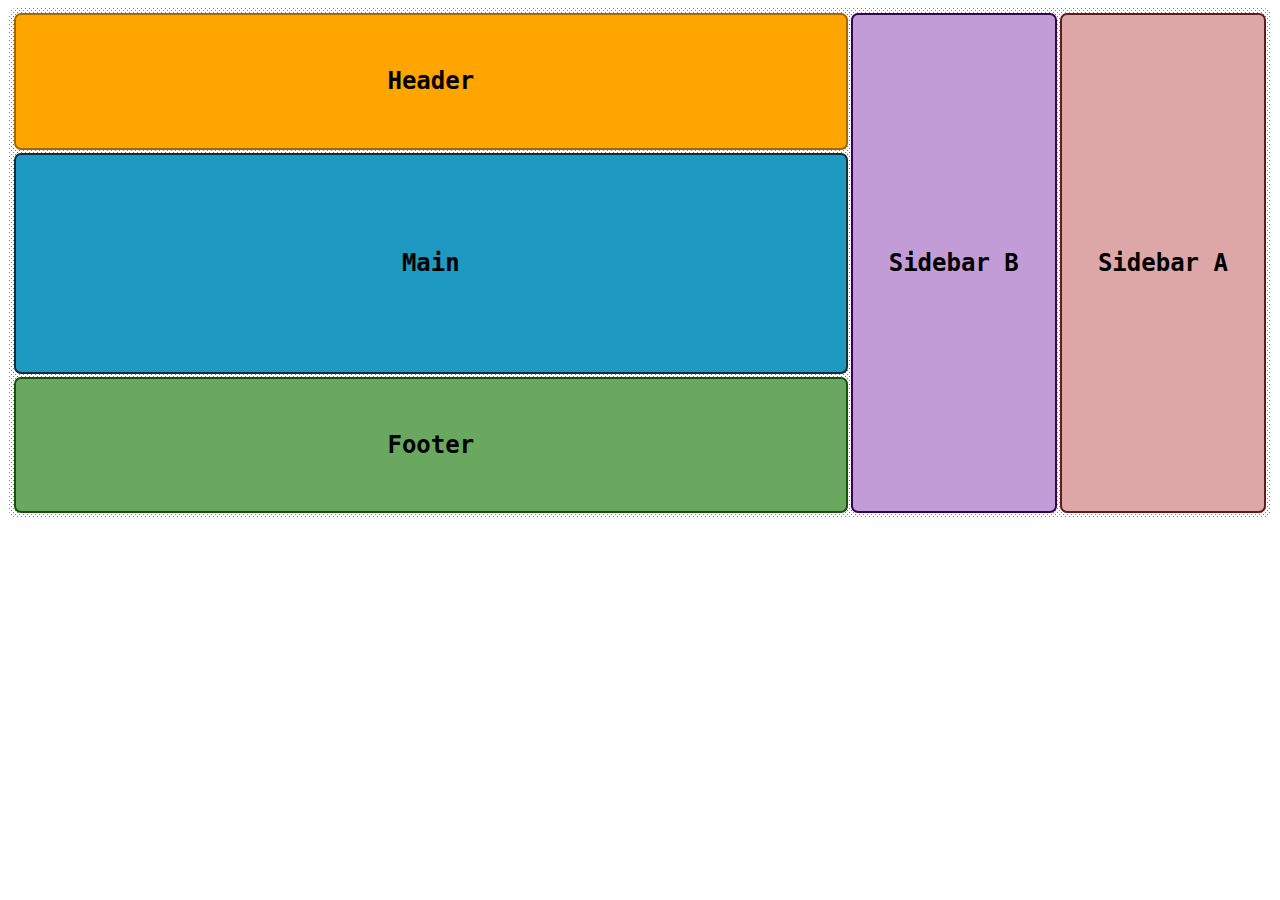
<file: index.html>
<!doctype html>
<html lang="en">

<head>
  <meta charset="UTF-8">
  <meta name="viewport" content="width=device-width, initial-scale=1">
  <title>Excel style framework demo</title>
  <link rel="stylesheet" href="css/excel-grid.css">
<!--  <link rel="stylesheet" href="css/styles.css">-->
  <style>
    .cell {
      font: bold 24px monospace;
      display: flex;
      align-items: center;
      justify-content: center;
      text-align: center;
      border-radius: 7px;
      padding: 10px;
    }

    .size-cell {
      font-size: 20px;
      font-weight: bold;
    }

    nav {
      border: 2px solid #a26900;
      background-color: orange !important;
    }

    main {
      border: 2px solid #112d36;
      background-color: #1e99c1 !important;
    }

    aside {
      border: 2px solid #651a1a;
      background-color: #dea7a7 !important;
    }

    aside.second {
      border: 2px solid #360053;
      background-color: #c29cd6 !important;
    }

    footer {
      border: 2px solid #18500e;
      background-color: #69a85e !important;
    }

  </style>
</head>

<body>
    <div class="excel-grid">
      <div class="grid" style="grid-gap: 3px; padding: 3px;">
        <nav class="cell range-xl-A1A4 range-lg-A2A5 range-md-A1A6 range-sm-A1A6">
          Header
        </nav>
        <aside class="cell range-xl-A6D6 range-lg-A1D1 range-md-B6D6 range-sm-B1C1">
          Sidebar A
        </aside>
        <main class="cell range-xl-B1C4 range-lg-B2C5 range-md-B1C4 range-sm-B2C6">
          Main
        </main>
        <aside class="cell range-xl-A5D5 range-lg-A6D6 range-md-B5C5 range-sm-D1D1 second">
          Sidebar B
        </aside>
        <footer class="cell range-xl-D1D4 range-lg-D2D5 range-md-D1D5 range-sm-D2D6">
          Footer
        </footer>
      </div>
    </div>
</body>

</html>
</file>
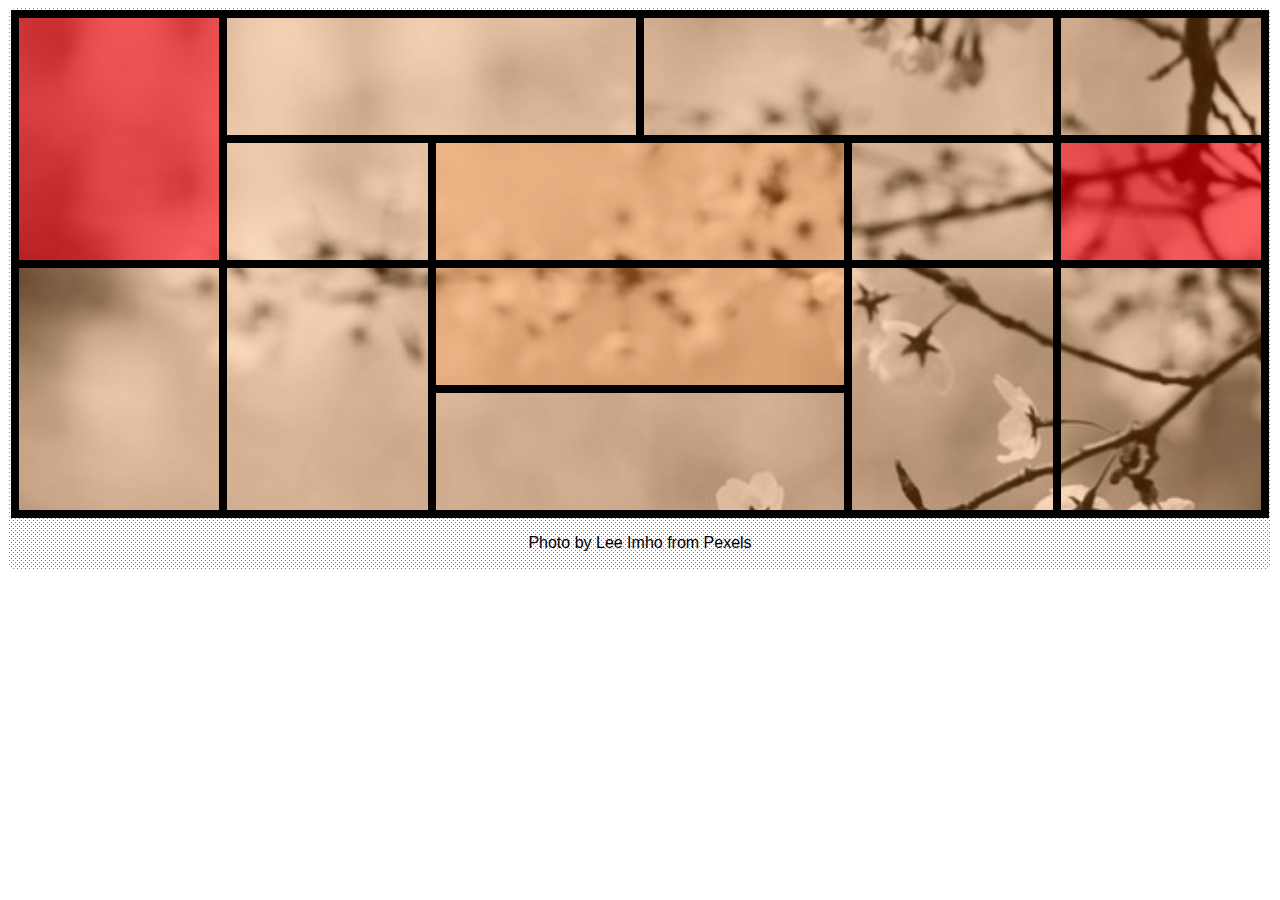
<file: vitral.html>
<!doctype html>
<html lang="en">

<head>
  <meta charset="UTF-8">
  <meta name="viewport" content="width=device-width, initial-scale=1">
  <title>Excel style framework demo</title>
  <link rel="stylesheet" href="css/excel-grid.css">
<!--  <link rel="stylesheet" href="css/styles.css">-->
  <style>
    .window {
      background-image: url(img/black-and-white-branch-cherry-blossom-34435.jpg) !important;
      background-size: cover;
      border: 4px solid black;
    }

    .cell {
      border: 4px solid black;
      min-height: 100px;
    }

    .cell:hover {
      background-color: rgba(63, 63, 186, 0.15);
    }

    .red1 {
      background-color: rgba(255, 0, 0, 0.60);
    }

    .red2 {
      background-color: rgba(255, 118, 0, 0.40);
    }

    .red3 {
      background-color: rgba(255, 118, 0, 0.25);
    }

    p {
      font-family: sans-serif;
      text-align: center;
      font-size: 16px;
    }

  </style>
</head>

<body>
    <div class="excel-grid">
      <div class="window grid">
        <div class="cell red1 range-md-A1B1"></div>
        <div class="cell red3 range-md-A2A3"></div>
        <div class="cell red3 range-md-A4A5"></div>
        <div class="cell red3 range-md-A6A6"></div>
        <div class="cell red3 range-md-B2B2"></div>
        <div class="cell red2 range-md-B3B4"></div>
        <div class="cell red3 range-md-B5B5"></div>
        <div class="cell red1 range-md-B6B6"></div>
        <div class="cell red3 range-md-C1D1"></div>
        <div class="cell red3 range-md-C2D2"></div>
        <div class="cell red2 range-md-C3C4"></div>
        <div class="cell red3 range-md-D3D4"></div>
        <div class="cell red3 range-md-C5D5"></div>
        <div class="cell red3 range-md-C6D6"></div>
      </div>
      <p>Photo by Lee Imho from Pexels</p>
    </div>
</body>

</html>
</file>
<file: css/excel-grid.css>
.excel-grid{min-height:200px;margin:2px;border:2px inset rgba(129,129,129,0) !important;background-color:rgba(129,129,129,0) !important;background-image:url("[data-uri]") !important;background-repeat:repeat !important;border-radius:7px !important;margin:1px !important}.excel-grid>div{min-height:500px}.excel-grid .grid{display:grid;grid-template-columns:repeat(6, 1fr);grid-template-rows:repeat(4, auto);grid-gap:0}.excel-grid [class*="range-"]{grid-column:1/span 6}@media only screen and (min-width: 576px){.excel-grid .range-sm-A1A1{grid-column:1/2;grid-row:1/2}.excel-grid .range-sm-A1A2{grid-column:1/3;grid-row:1/2}.excel-grid .range-sm-A1A3{grid-column:1/4;grid-row:1/2}.excel-grid .range-sm-A1A4{grid-column:1/5;grid-row:1/2}.excel-grid .range-sm-A1A5{grid-column:1/6;grid-row:1/2}.excel-grid .range-sm-A1A6{grid-column:1/7;grid-row:1/2}.excel-grid .range-sm-A1B1{grid-column:1/2;grid-row:1/3}.excel-grid .range-sm-A1B2{grid-column:1/3;grid-row:1/3}.excel-grid .range-sm-A1B3{grid-column:1/4;grid-row:1/3}.excel-grid .range-sm-A1B4{grid-column:1/5;grid-row:1/3}.excel-grid .range-sm-A1B5{grid-column:1/6;grid-row:1/3}.excel-grid .range-sm-A1B6{grid-column:1/7;grid-row:1/3}.excel-grid .range-sm-A1C1{grid-column:1/2;grid-row:1/4}.excel-grid .range-sm-A1C2{grid-column:1/3;grid-row:1/4}.excel-grid .range-sm-A1C3{grid-column:1/4;grid-row:1/4}.excel-grid .range-sm-A1C4{grid-column:1/5;grid-row:1/4}.excel-grid .range-sm-A1C5{grid-column:1/6;grid-row:1/4}.excel-grid .range-sm-A1C6{grid-column:1/7;grid-row:1/4}.excel-grid .range-sm-A1D1{grid-column:1/2;grid-row:1/5}.excel-grid .range-sm-A1D2{grid-column:1/3;grid-row:1/5}.excel-grid .range-sm-A1D3{grid-column:1/4;grid-row:1/5}.excel-grid .range-sm-A1D4{grid-column:1/5;grid-row:1/5}.excel-grid .range-sm-A1D5{grid-column:1/6;grid-row:1/5}.excel-grid .range-sm-A1D6{grid-column:1/7;grid-row:1/5}.excel-grid .range-sm-A2A2{grid-column:2/3;grid-row:1/2}.excel-grid .range-sm-A2A3{grid-column:2/4;grid-row:1/2}.excel-grid .range-sm-A2A4{grid-column:2/5;grid-row:1/2}.excel-grid .range-sm-A2A5{grid-column:2/6;grid-row:1/2}.excel-grid .range-sm-A2A6{grid-column:2/7;grid-row:1/2}.excel-grid .range-sm-A2B2{grid-column:2/3;grid-row:1/3}.excel-grid .range-sm-A2B3{grid-column:2/4;grid-row:1/3}.excel-grid .range-sm-A2B4{grid-column:2/5;grid-row:1/3}.excel-grid .range-sm-A2B5{grid-column:2/6;grid-row:1/3}.excel-grid .range-sm-A2B6{grid-column:2/7;grid-row:1/3}.excel-grid .range-sm-A2C2{grid-column:2/3;grid-row:1/4}.excel-grid .range-sm-A2C3{grid-column:2/4;grid-row:1/4}.excel-grid .range-sm-A2C4{grid-column:2/5;grid-row:1/4}.excel-grid .range-sm-A2C5{grid-column:2/6;grid-row:1/4}.excel-grid .range-sm-A2C6{grid-column:2/7;grid-row:1/4}.excel-grid .range-sm-A2D2{grid-column:2/3;grid-row:1/5}.excel-grid .range-sm-A2D3{grid-column:2/4;grid-row:1/5}.excel-grid .range-sm-A2D4{grid-column:2/5;grid-row:1/5}.excel-grid .range-sm-A2D5{grid-column:2/6;grid-row:1/5}.excel-grid .range-sm-A2D6{grid-column:2/7;grid-row:1/5}.excel-grid .range-sm-A3A3{grid-column:3/4;grid-row:1/2}.excel-grid .range-sm-A3A4{grid-column:3/5;grid-row:1/2}.excel-grid .range-sm-A3A5{grid-column:3/6;grid-row:1/2}.excel-grid .range-sm-A3A6{grid-column:3/7;grid-row:1/2}.excel-grid .range-sm-A3B3{grid-column:3/4;grid-row:1/3}.excel-grid .range-sm-A3B4{grid-column:3/5;grid-row:1/3}.excel-grid .range-sm-A3B5{grid-column:3/6;grid-row:1/3}.excel-grid .range-sm-A3B6{grid-column:3/7;grid-row:1/3}.excel-grid .range-sm-A3C3{grid-column:3/4;grid-row:1/4}.excel-grid .range-sm-A3C4{grid-column:3/5;grid-row:1/4}.excel-grid .range-sm-A3C5{grid-column:3/6;grid-row:1/4}.excel-grid .range-sm-A3C6{grid-column:3/7;grid-row:1/4}.excel-grid .range-sm-A3D3{grid-column:3/4;grid-row:1/5}.excel-grid .range-sm-A3D4{grid-column:3/5;grid-row:1/5}.excel-grid .range-sm-A3D5{grid-column:3/6;grid-row:1/5}.excel-grid .range-sm-A3D6{grid-column:3/7;grid-row:1/5}.excel-grid .range-sm-A4A4{grid-column:4/5;grid-row:1/2}.excel-grid .range-sm-A4A5{grid-column:4/6;grid-row:1/2}.excel-grid .range-sm-A4A6{grid-column:4/7;grid-row:1/2}.excel-grid .range-sm-A4B4{grid-column:4/5;grid-row:1/3}.excel-grid .range-sm-A4B5{grid-column:4/6;grid-row:1/3}.excel-grid .range-sm-A4B6{grid-column:4/7;grid-row:1/3}.excel-grid .range-sm-A4C4{grid-column:4/5;grid-row:1/4}.excel-grid .range-sm-A4C5{grid-column:4/6;grid-row:1/4}.excel-grid .range-sm-A4C6{grid-column:4/7;grid-row:1/4}.excel-grid .range-sm-A4D4{grid-column:4/5;grid-row:1/5}.excel-grid .range-sm-A4D5{grid-column:4/6;grid-row:1/5}.excel-grid .range-sm-A4D6{grid-column:4/7;grid-row:1/5}.excel-grid .range-sm-A5A5{grid-column:5/6;grid-row:1/2}.excel-grid .range-sm-A5A6{grid-column:5/7;grid-row:1/2}.excel-grid .range-sm-A5B5{grid-column:5/6;grid-row:1/3}.excel-grid .range-sm-A5B6{grid-column:5/7;grid-row:1/3}.excel-grid .range-sm-A5C5{grid-column:5/6;grid-row:1/4}.excel-grid .range-sm-A5C6{grid-column:5/7;grid-row:1/4}.excel-grid .range-sm-A5D5{grid-column:5/6;grid-row:1/5}.excel-grid .range-sm-A5D6{grid-column:5/7;grid-row:1/5}.excel-grid .range-sm-A6A6{grid-column:6/7;grid-row:1/2}.excel-grid .range-sm-A6B6{grid-column:6/7;grid-row:1/3}.excel-grid .range-sm-A6C6{grid-column:6/7;grid-row:1/4}.excel-grid .range-sm-A6D6{grid-column:6/7;grid-row:1/5}.excel-grid .range-sm-B1B1{grid-column:1/2;grid-row:2/3}.excel-grid .range-sm-B1B2{grid-column:1/3;grid-row:2/3}.excel-grid .range-sm-B1B3{grid-column:1/4;grid-row:2/3}.excel-grid .range-sm-B1B4{grid-column:1/5;grid-row:2/3}.excel-grid .range-sm-B1B5{grid-column:1/6;grid-row:2/3}.excel-grid .range-sm-B1B6{grid-column:1/7;grid-row:2/3}.excel-grid .range-sm-B1C1{grid-column:1/2;grid-row:2/4}.excel-grid .range-sm-B1C2{grid-column:1/3;grid-row:2/4}.excel-grid .range-sm-B1C3{grid-column:1/4;grid-row:2/4}.excel-grid .range-sm-B1C4{grid-column:1/5;grid-row:2/4}.excel-grid .range-sm-B1C5{grid-column:1/6;grid-row:2/4}.excel-grid .range-sm-B1C6{grid-column:1/7;grid-row:2/4}.excel-grid .range-sm-B1D1{grid-column:1/2;grid-row:2/5}.excel-grid .range-sm-B1D2{grid-column:1/3;grid-row:2/5}.excel-grid .range-sm-B1D3{grid-column:1/4;grid-row:2/5}.excel-grid .range-sm-B1D4{grid-column:1/5;grid-row:2/5}.excel-grid .range-sm-B1D5{grid-column:1/6;grid-row:2/5}.excel-grid .range-sm-B1D6{grid-column:1/7;grid-row:2/5}.excel-grid .range-sm-B2B2{grid-column:2/3;grid-row:2/3}.excel-grid .range-sm-B2B3{grid-column:2/4;grid-row:2/3}.excel-grid .range-sm-B2B4{grid-column:2/5;grid-row:2/3}.excel-grid .range-sm-B2B5{grid-column:2/6;grid-row:2/3}.excel-grid .range-sm-B2B6{grid-column:2/7;grid-row:2/3}.excel-grid .range-sm-B2C2{grid-column:2/3;grid-row:2/4}.excel-grid .range-sm-B2C3{grid-column:2/4;grid-row:2/4}.excel-grid .range-sm-B2C4{grid-column:2/5;grid-row:2/4}.excel-grid .range-sm-B2C5{grid-column:2/6;grid-row:2/4}.excel-grid .range-sm-B2C6{grid-column:2/7;grid-row:2/4}.excel-grid .range-sm-B2D2{grid-column:2/3;grid-row:2/5}.excel-grid .range-sm-B2D3{grid-column:2/4;grid-row:2/5}.excel-grid .range-sm-B2D4{grid-column:2/5;grid-row:2/5}.excel-grid .range-sm-B2D5{grid-column:2/6;grid-row:2/5}.excel-grid .range-sm-B2D6{grid-column:2/7;grid-row:2/5}.excel-grid .range-sm-B3B3{grid-column:3/4;grid-row:2/3}.excel-grid .range-sm-B3B4{grid-column:3/5;grid-row:2/3}.excel-grid .range-sm-B3B5{grid-column:3/6;grid-row:2/3}.excel-grid .range-sm-B3B6{grid-column:3/7;grid-row:2/3}.excel-grid .range-sm-B3C3{grid-column:3/4;grid-row:2/4}.excel-grid .range-sm-B3C4{grid-column:3/5;grid-row:2/4}.excel-grid .range-sm-B3C5{grid-column:3/6;grid-row:2/4}.excel-grid .range-sm-B3C6{grid-column:3/7;grid-row:2/4}.excel-grid .range-sm-B3D3{grid-column:3/4;grid-row:2/5}.excel-grid .range-sm-B3D4{grid-column:3/5;grid-row:2/5}.excel-grid .range-sm-B3D5{grid-column:3/6;grid-row:2/5}.excel-grid .range-sm-B3D6{grid-column:3/7;grid-row:2/5}.excel-grid .range-sm-B4B4{grid-column:4/5;grid-row:2/3}.excel-grid .range-sm-B4B5{grid-column:4/6;grid-row:2/3}.excel-grid .range-sm-B4B6{grid-column:4/7;grid-row:2/3}.excel-grid .range-sm-B4C4{grid-column:4/5;grid-row:2/4}.excel-grid .range-sm-B4C5{grid-column:4/6;grid-row:2/4}.excel-grid .range-sm-B4C6{grid-column:4/7;grid-row:2/4}.excel-grid .range-sm-B4D4{grid-column:4/5;grid-row:2/5}.excel-grid .range-sm-B4D5{grid-column:4/6;grid-row:2/5}.excel-grid .range-sm-B4D6{grid-column:4/7;grid-row:2/5}.excel-grid .range-sm-B5B5{grid-column:5/6;grid-row:2/3}.excel-grid .range-sm-B5B6{grid-column:5/7;grid-row:2/3}.excel-grid .range-sm-B5C5{grid-column:5/6;grid-row:2/4}.excel-grid .range-sm-B5C6{grid-column:5/7;grid-row:2/4}.excel-grid .range-sm-B5D5{grid-column:5/6;grid-row:2/5}.excel-grid .range-sm-B5D6{grid-column:5/7;grid-row:2/5}.excel-grid .range-sm-B6B6{grid-column:6/7;grid-row:2/3}.excel-grid .range-sm-B6C6{grid-column:6/7;grid-row:2/4}.excel-grid .range-sm-B6D6{grid-column:6/7;grid-row:2/5}.excel-grid .range-sm-C1C1{grid-column:1/2;grid-row:3/4}.excel-grid .range-sm-C1C2{grid-column:1/3;grid-row:3/4}.excel-grid .range-sm-C1C3{grid-column:1/4;grid-row:3/4}.excel-grid .range-sm-C1C4{grid-column:1/5;grid-row:3/4}.excel-grid .range-sm-C1C5{grid-column:1/6;grid-row:3/4}.excel-grid .range-sm-C1C6{grid-column:1/7;grid-row:3/4}.excel-grid .range-sm-C1D1{grid-column:1/2;grid-row:3/5}.excel-grid .range-sm-C1D2{grid-column:1/3;grid-row:3/5}.excel-grid .range-sm-C1D3{grid-column:1/4;grid-row:3/5}.excel-grid .range-sm-C1D4{grid-column:1/5;grid-row:3/5}.excel-grid .range-sm-C1D5{grid-column:1/6;grid-row:3/5}.excel-grid .range-sm-C1D6{grid-column:1/7;grid-row:3/5}.excel-grid .range-sm-C2C2{grid-column:2/3;grid-row:3/4}.excel-grid .range-sm-C2C3{grid-column:2/4;grid-row:3/4}.excel-grid .range-sm-C2C4{grid-column:2/5;grid-row:3/4}.excel-grid .range-sm-C2C5{grid-column:2/6;grid-row:3/4}.excel-grid .range-sm-C2C6{grid-column:2/7;grid-row:3/4}.excel-grid .range-sm-C2D2{grid-column:2/3;grid-row:3/5}.excel-grid .range-sm-C2D3{grid-column:2/4;grid-row:3/5}.excel-grid .range-sm-C2D4{grid-column:2/5;grid-row:3/5}.excel-grid .range-sm-C2D5{grid-column:2/6;grid-row:3/5}.excel-grid .range-sm-C2D6{grid-column:2/7;grid-row:3/5}.excel-grid .range-sm-C3C3{grid-column:3/4;grid-row:3/4}.excel-grid .range-sm-C3C4{grid-column:3/5;grid-row:3/4}.excel-grid .range-sm-C3C5{grid-column:3/6;grid-row:3/4}.excel-grid .range-sm-C3C6{grid-column:3/7;grid-row:3/4}.excel-grid .range-sm-C3D3{grid-column:3/4;grid-row:3/5}.excel-grid .range-sm-C3D4{grid-column:3/5;grid-row:3/5}.excel-grid .range-sm-C3D5{grid-column:3/6;grid-row:3/5}.excel-grid .range-sm-C3D6{grid-column:3/7;grid-row:3/5}.excel-grid .range-sm-C4C4{grid-column:4/5;grid-row:3/4}.excel-grid .range-sm-C4C5{grid-column:4/6;grid-row:3/4}.excel-grid .range-sm-C4C6{grid-column:4/7;grid-row:3/4}.excel-grid .range-sm-C4D4{grid-column:4/5;grid-row:3/5}.excel-grid .range-sm-C4D5{grid-column:4/6;grid-row:3/5}.excel-grid .range-sm-C4D6{grid-column:4/7;grid-row:3/5}.excel-grid .range-sm-C5C5{grid-column:5/6;grid-row:3/4}.excel-grid .range-sm-C5C6{grid-column:5/7;grid-row:3/4}.excel-grid .range-sm-C5D5{grid-column:5/6;grid-row:3/5}.excel-grid .range-sm-C5D6{grid-column:5/7;grid-row:3/5}.excel-grid .range-sm-C6C6{grid-column:6/7;grid-row:3/4}.excel-grid .range-sm-C6D6{grid-column:6/7;grid-row:3/5}.excel-grid .range-sm-D1D1{grid-column:1/2;grid-row:4/5}.excel-grid .range-sm-D1D2{grid-column:1/3;grid-row:4/5}.excel-grid .range-sm-D1D3{grid-column:1/4;grid-row:4/5}.excel-grid .range-sm-D1D4{grid-column:1/5;grid-row:4/5}.excel-grid .range-sm-D1D5{grid-column:1/6;grid-row:4/5}.excel-grid .range-sm-D1D6{grid-column:1/7;grid-row:4/5}.excel-grid .range-sm-D2D2{grid-column:2/3;grid-row:4/5}.excel-grid .range-sm-D2D3{grid-column:2/4;grid-row:4/5}.excel-grid .range-sm-D2D4{grid-column:2/5;grid-row:4/5}.excel-grid .range-sm-D2D5{grid-column:2/6;grid-row:4/5}.excel-grid .range-sm-D2D6{grid-column:2/7;grid-row:4/5}.excel-grid .range-sm-D3D3{grid-column:3/4;grid-row:4/5}.excel-grid .range-sm-D3D4{grid-column:3/5;grid-row:4/5}.excel-grid .range-sm-D3D5{grid-column:3/6;grid-row:4/5}.excel-grid .range-sm-D3D6{grid-column:3/7;grid-row:4/5}.excel-grid .range-sm-D4D4{grid-column:4/5;grid-row:4/5}.excel-grid .range-sm-D4D5{grid-column:4/6;grid-row:4/5}.excel-grid .range-sm-D4D6{grid-column:4/7;grid-row:4/5}.excel-grid .range-sm-D5D5{grid-column:5/6;grid-row:4/5}.excel-grid .range-sm-D5D6{grid-column:5/7;grid-row:4/5}.excel-grid .range-sm-D6D6{grid-column:6/7;grid-row:4/5}}@media only screen and (min-width: 768px){.excel-grid .range-md-A1A1{grid-column:1/2;grid-row:1/2}.excel-grid .range-md-A1A2{grid-column:1/3;grid-row:1/2}.excel-grid .range-md-A1A3{grid-column:1/4;grid-row:1/2}.excel-grid .range-md-A1A4{grid-column:1/5;grid-row:1/2}.excel-grid .range-md-A1A5{grid-column:1/6;grid-row:1/2}.excel-grid .range-md-A1A6{grid-column:1/7;grid-row:1/2}.excel-grid .range-md-A1B1{grid-column:1/2;grid-row:1/3}.excel-grid .range-md-A1B2{grid-column:1/3;grid-row:1/3}.excel-grid .range-md-A1B3{grid-column:1/4;grid-row:1/3}.excel-grid .range-md-A1B4{grid-column:1/5;grid-row:1/3}.excel-grid .range-md-A1B5{grid-column:1/6;grid-row:1/3}.excel-grid .range-md-A1B6{grid-column:1/7;grid-row:1/3}.excel-grid .range-md-A1C1{grid-column:1/2;grid-row:1/4}.excel-grid .range-md-A1C2{grid-column:1/3;grid-row:1/4}.excel-grid .range-md-A1C3{grid-column:1/4;grid-row:1/4}.excel-grid .range-md-A1C4{grid-column:1/5;grid-row:1/4}.excel-grid .range-md-A1C5{grid-column:1/6;grid-row:1/4}.excel-grid .range-md-A1C6{grid-column:1/7;grid-row:1/4}.excel-grid .range-md-A1D1{grid-column:1/2;grid-row:1/5}.excel-grid .range-md-A1D2{grid-column:1/3;grid-row:1/5}.excel-grid .range-md-A1D3{grid-column:1/4;grid-row:1/5}.excel-grid .range-md-A1D4{grid-column:1/5;grid-row:1/5}.excel-grid .range-md-A1D5{grid-column:1/6;grid-row:1/5}.excel-grid .range-md-A1D6{grid-column:1/7;grid-row:1/5}.excel-grid .range-md-A2A2{grid-column:2/3;grid-row:1/2}.excel-grid .range-md-A2A3{grid-column:2/4;grid-row:1/2}.excel-grid .range-md-A2A4{grid-column:2/5;grid-row:1/2}.excel-grid .range-md-A2A5{grid-column:2/6;grid-row:1/2}.excel-grid .range-md-A2A6{grid-column:2/7;grid-row:1/2}.excel-grid .range-md-A2B2{grid-column:2/3;grid-row:1/3}.excel-grid .range-md-A2B3{grid-column:2/4;grid-row:1/3}.excel-grid .range-md-A2B4{grid-column:2/5;grid-row:1/3}.excel-grid .range-md-A2B5{grid-column:2/6;grid-row:1/3}.excel-grid .range-md-A2B6{grid-column:2/7;grid-row:1/3}.excel-grid .range-md-A2C2{grid-column:2/3;grid-row:1/4}.excel-grid .range-md-A2C3{grid-column:2/4;grid-row:1/4}.excel-grid .range-md-A2C4{grid-column:2/5;grid-row:1/4}.excel-grid .range-md-A2C5{grid-column:2/6;grid-row:1/4}.excel-grid .range-md-A2C6{grid-column:2/7;grid-row:1/4}.excel-grid .range-md-A2D2{grid-column:2/3;grid-row:1/5}.excel-grid .range-md-A2D3{grid-column:2/4;grid-row:1/5}.excel-grid .range-md-A2D4{grid-column:2/5;grid-row:1/5}.excel-grid .range-md-A2D5{grid-column:2/6;grid-row:1/5}.excel-grid .range-md-A2D6{grid-column:2/7;grid-row:1/5}.excel-grid .range-md-A3A3{grid-column:3/4;grid-row:1/2}.excel-grid .range-md-A3A4{grid-column:3/5;grid-row:1/2}.excel-grid .range-md-A3A5{grid-column:3/6;grid-row:1/2}.excel-grid .range-md-A3A6{grid-column:3/7;grid-row:1/2}.excel-grid .range-md-A3B3{grid-column:3/4;grid-row:1/3}.excel-grid .range-md-A3B4{grid-column:3/5;grid-row:1/3}.excel-grid .range-md-A3B5{grid-column:3/6;grid-row:1/3}.excel-grid .range-md-A3B6{grid-column:3/7;grid-row:1/3}.excel-grid .range-md-A3C3{grid-column:3/4;grid-row:1/4}.excel-grid .range-md-A3C4{grid-column:3/5;grid-row:1/4}.excel-grid .range-md-A3C5{grid-column:3/6;grid-row:1/4}.excel-grid .range-md-A3C6{grid-column:3/7;grid-row:1/4}.excel-grid .range-md-A3D3{grid-column:3/4;grid-row:1/5}.excel-grid .range-md-A3D4{grid-column:3/5;grid-row:1/5}.excel-grid .range-md-A3D5{grid-column:3/6;grid-row:1/5}.excel-grid .range-md-A3D6{grid-column:3/7;grid-row:1/5}.excel-grid .range-md-A4A4{grid-column:4/5;grid-row:1/2}.excel-grid .range-md-A4A5{grid-column:4/6;grid-row:1/2}.excel-grid .range-md-A4A6{grid-column:4/7;grid-row:1/2}.excel-grid .range-md-A4B4{grid-column:4/5;grid-row:1/3}.excel-grid .range-md-A4B5{grid-column:4/6;grid-row:1/3}.excel-grid .range-md-A4B6{grid-column:4/7;grid-row:1/3}.excel-grid .range-md-A4C4{grid-column:4/5;grid-row:1/4}.excel-grid .range-md-A4C5{grid-column:4/6;grid-row:1/4}.excel-grid .range-md-A4C6{grid-column:4/7;grid-row:1/4}.excel-grid .range-md-A4D4{grid-column:4/5;grid-row:1/5}.excel-grid .range-md-A4D5{grid-column:4/6;grid-row:1/5}.excel-grid .range-md-A4D6{grid-column:4/7;grid-row:1/5}.excel-grid .range-md-A5A5{grid-column:5/6;grid-row:1/2}.excel-grid .range-md-A5A6{grid-column:5/7;grid-row:1/2}.excel-grid .range-md-A5B5{grid-column:5/6;grid-row:1/3}.excel-grid .range-md-A5B6{grid-column:5/7;grid-row:1/3}.excel-grid .range-md-A5C5{grid-column:5/6;grid-row:1/4}.excel-grid .range-md-A5C6{grid-column:5/7;grid-row:1/4}.excel-grid .range-md-A5D5{grid-column:5/6;grid-row:1/5}.excel-grid .range-md-A5D6{grid-column:5/7;grid-row:1/5}.excel-grid .range-md-A6A6{grid-column:6/7;grid-row:1/2}.excel-grid .range-md-A6B6{grid-column:6/7;grid-row:1/3}.excel-grid .range-md-A6C6{grid-column:6/7;grid-row:1/4}.excel-grid .range-md-A6D6{grid-column:6/7;grid-row:1/5}.excel-grid .range-md-B1B1{grid-column:1/2;grid-row:2/3}.excel-grid .range-md-B1B2{grid-column:1/3;grid-row:2/3}.excel-grid .range-md-B1B3{grid-column:1/4;grid-row:2/3}.excel-grid .range-md-B1B4{grid-column:1/5;grid-row:2/3}.excel-grid .range-md-B1B5{grid-column:1/6;grid-row:2/3}.excel-grid .range-md-B1B6{grid-column:1/7;grid-row:2/3}.excel-grid .range-md-B1C1{grid-column:1/2;grid-row:2/4}.excel-grid .range-md-B1C2{grid-column:1/3;grid-row:2/4}.excel-grid .range-md-B1C3{grid-column:1/4;grid-row:2/4}.excel-grid .range-md-B1C4{grid-column:1/5;grid-row:2/4}.excel-grid .range-md-B1C5{grid-column:1/6;grid-row:2/4}.excel-grid .range-md-B1C6{grid-column:1/7;grid-row:2/4}.excel-grid .range-md-B1D1{grid-column:1/2;grid-row:2/5}.excel-grid .range-md-B1D2{grid-column:1/3;grid-row:2/5}.excel-grid .range-md-B1D3{grid-column:1/4;grid-row:2/5}.excel-grid .range-md-B1D4{grid-column:1/5;grid-row:2/5}.excel-grid .range-md-B1D5{grid-column:1/6;grid-row:2/5}.excel-grid .range-md-B1D6{grid-column:1/7;grid-row:2/5}.excel-grid .range-md-B2B2{grid-column:2/3;grid-row:2/3}.excel-grid .range-md-B2B3{grid-column:2/4;grid-row:2/3}.excel-grid .range-md-B2B4{grid-column:2/5;grid-row:2/3}.excel-grid .range-md-B2B5{grid-column:2/6;grid-row:2/3}.excel-grid .range-md-B2B6{grid-column:2/7;grid-row:2/3}.excel-grid .range-md-B2C2{grid-column:2/3;grid-row:2/4}.excel-grid .range-md-B2C3{grid-column:2/4;grid-row:2/4}.excel-grid .range-md-B2C4{grid-column:2/5;grid-row:2/4}.excel-grid .range-md-B2C5{grid-column:2/6;grid-row:2/4}.excel-grid .range-md-B2C6{grid-column:2/7;grid-row:2/4}.excel-grid .range-md-B2D2{grid-column:2/3;grid-row:2/5}.excel-grid .range-md-B2D3{grid-column:2/4;grid-row:2/5}.excel-grid .range-md-B2D4{grid-column:2/5;grid-row:2/5}.excel-grid .range-md-B2D5{grid-column:2/6;grid-row:2/5}.excel-grid .range-md-B2D6{grid-column:2/7;grid-row:2/5}.excel-grid .range-md-B3B3{grid-column:3/4;grid-row:2/3}.excel-grid .range-md-B3B4{grid-column:3/5;grid-row:2/3}.excel-grid .range-md-B3B5{grid-column:3/6;grid-row:2/3}.excel-grid .range-md-B3B6{grid-column:3/7;grid-row:2/3}.excel-grid .range-md-B3C3{grid-column:3/4;grid-row:2/4}.excel-grid .range-md-B3C4{grid-column:3/5;grid-row:2/4}.excel-grid .range-md-B3C5{grid-column:3/6;grid-row:2/4}.excel-grid .range-md-B3C6{grid-column:3/7;grid-row:2/4}.excel-grid .range-md-B3D3{grid-column:3/4;grid-row:2/5}.excel-grid .range-md-B3D4{grid-column:3/5;grid-row:2/5}.excel-grid .range-md-B3D5{grid-column:3/6;grid-row:2/5}.excel-grid .range-md-B3D6{grid-column:3/7;grid-row:2/5}.excel-grid .range-md-B4B4{grid-column:4/5;grid-row:2/3}.excel-grid .range-md-B4B5{grid-column:4/6;grid-row:2/3}.excel-grid .range-md-B4B6{grid-column:4/7;grid-row:2/3}.excel-grid .range-md-B4C4{grid-column:4/5;grid-row:2/4}.excel-grid .range-md-B4C5{grid-column:4/6;grid-row:2/4}.excel-grid .range-md-B4C6{grid-column:4/7;grid-row:2/4}.excel-grid .range-md-B4D4{grid-column:4/5;grid-row:2/5}.excel-grid .range-md-B4D5{grid-column:4/6;grid-row:2/5}.excel-grid .range-md-B4D6{grid-column:4/7;grid-row:2/5}.excel-grid .range-md-B5B5{grid-column:5/6;grid-row:2/3}.excel-grid .range-md-B5B6{grid-column:5/7;grid-row:2/3}.excel-grid .range-md-B5C5{grid-column:5/6;grid-row:2/4}.excel-grid .range-md-B5C6{grid-column:5/7;grid-row:2/4}.excel-grid .range-md-B5D5{grid-column:5/6;grid-row:2/5}.excel-grid .range-md-B5D6{grid-column:5/7;grid-row:2/5}.excel-grid .range-md-B6B6{grid-column:6/7;grid-row:2/3}.excel-grid .range-md-B6C6{grid-column:6/7;grid-row:2/4}.excel-grid .range-md-B6D6{grid-column:6/7;grid-row:2/5}.excel-grid .range-md-C1C1{grid-column:1/2;grid-row:3/4}.excel-grid .range-md-C1C2{grid-column:1/3;grid-row:3/4}.excel-grid .range-md-C1C3{grid-column:1/4;grid-row:3/4}.excel-grid .range-md-C1C4{grid-column:1/5;grid-row:3/4}.excel-grid .range-md-C1C5{grid-column:1/6;grid-row:3/4}.excel-grid .range-md-C1C6{grid-column:1/7;grid-row:3/4}.excel-grid .range-md-C1D1{grid-column:1/2;grid-row:3/5}.excel-grid .range-md-C1D2{grid-column:1/3;grid-row:3/5}.excel-grid .range-md-C1D3{grid-column:1/4;grid-row:3/5}.excel-grid .range-md-C1D4{grid-column:1/5;grid-row:3/5}.excel-grid .range-md-C1D5{grid-column:1/6;grid-row:3/5}.excel-grid .range-md-C1D6{grid-column:1/7;grid-row:3/5}.excel-grid .range-md-C2C2{grid-column:2/3;grid-row:3/4}.excel-grid .range-md-C2C3{grid-column:2/4;grid-row:3/4}.excel-grid .range-md-C2C4{grid-column:2/5;grid-row:3/4}.excel-grid .range-md-C2C5{grid-column:2/6;grid-row:3/4}.excel-grid .range-md-C2C6{grid-column:2/7;grid-row:3/4}.excel-grid .range-md-C2D2{grid-column:2/3;grid-row:3/5}.excel-grid .range-md-C2D3{grid-column:2/4;grid-row:3/5}.excel-grid .range-md-C2D4{grid-column:2/5;grid-row:3/5}.excel-grid .range-md-C2D5{grid-column:2/6;grid-row:3/5}.excel-grid .range-md-C2D6{grid-column:2/7;grid-row:3/5}.excel-grid .range-md-C3C3{grid-column:3/4;grid-row:3/4}.excel-grid .range-md-C3C4{grid-column:3/5;grid-row:3/4}.excel-grid .range-md-C3C5{grid-column:3/6;grid-row:3/4}.excel-grid .range-md-C3C6{grid-column:3/7;grid-row:3/4}.excel-grid .range-md-C3D3{grid-column:3/4;grid-row:3/5}.excel-grid .range-md-C3D4{grid-column:3/5;grid-row:3/5}.excel-grid .range-md-C3D5{grid-column:3/6;grid-row:3/5}.excel-grid .range-md-C3D6{grid-column:3/7;grid-row:3/5}.excel-grid .range-md-C4C4{grid-column:4/5;grid-row:3/4}.excel-grid .range-md-C4C5{grid-column:4/6;grid-row:3/4}.excel-grid .range-md-C4C6{grid-column:4/7;grid-row:3/4}.excel-grid .range-md-C4D4{grid-column:4/5;grid-row:3/5}.excel-grid .range-md-C4D5{grid-column:4/6;grid-row:3/5}.excel-grid .range-md-C4D6{grid-column:4/7;grid-row:3/5}.excel-grid .range-md-C5C5{grid-column:5/6;grid-row:3/4}.excel-grid .range-md-C5C6{grid-column:5/7;grid-row:3/4}.excel-grid .range-md-C5D5{grid-column:5/6;grid-row:3/5}.excel-grid .range-md-C5D6{grid-column:5/7;grid-row:3/5}.excel-grid .range-md-C6C6{grid-column:6/7;grid-row:3/4}.excel-grid .range-md-C6D6{grid-column:6/7;grid-row:3/5}.excel-grid .range-md-D1D1{grid-column:1/2;grid-row:4/5}.excel-grid .range-md-D1D2{grid-column:1/3;grid-row:4/5}.excel-grid .range-md-D1D3{grid-column:1/4;grid-row:4/5}.excel-grid .range-md-D1D4{grid-column:1/5;grid-row:4/5}.excel-grid .range-md-D1D5{grid-column:1/6;grid-row:4/5}.excel-grid .range-md-D1D6{grid-column:1/7;grid-row:4/5}.excel-grid .range-md-D2D2{grid-column:2/3;grid-row:4/5}.excel-grid .range-md-D2D3{grid-column:2/4;grid-row:4/5}.excel-grid .range-md-D2D4{grid-column:2/5;grid-row:4/5}.excel-grid .range-md-D2D5{grid-column:2/6;grid-row:4/5}.excel-grid .range-md-D2D6{grid-column:2/7;grid-row:4/5}.excel-grid .range-md-D3D3{grid-column:3/4;grid-row:4/5}.excel-grid .range-md-D3D4{grid-column:3/5;grid-row:4/5}.excel-grid .range-md-D3D5{grid-column:3/6;grid-row:4/5}.excel-grid .range-md-D3D6{grid-column:3/7;grid-row:4/5}.excel-grid .range-md-D4D4{grid-column:4/5;grid-row:4/5}.excel-grid .range-md-D4D5{grid-column:4/6;grid-row:4/5}.excel-grid .range-md-D4D6{grid-column:4/7;grid-row:4/5}.excel-grid .range-md-D5D5{grid-column:5/6;grid-row:4/5}.excel-grid .range-md-D5D6{grid-column:5/7;grid-row:4/5}.excel-grid .range-md-D6D6{grid-column:6/7;grid-row:4/5}}@media only screen and (min-width: 992px){.excel-grid .range-lg-A1A1{grid-column:1/2;grid-row:1/2}.excel-grid .range-lg-A1A2{grid-column:1/3;grid-row:1/2}.excel-grid .range-lg-A1A3{grid-column:1/4;grid-row:1/2}.excel-grid .range-lg-A1A4{grid-column:1/5;grid-row:1/2}.excel-grid .range-lg-A1A5{grid-column:1/6;grid-row:1/2}.excel-grid .range-lg-A1A6{grid-column:1/7;grid-row:1/2}.excel-grid .range-lg-A1B1{grid-column:1/2;grid-row:1/3}.excel-grid .range-lg-A1B2{grid-column:1/3;grid-row:1/3}.excel-grid .range-lg-A1B3{grid-column:1/4;grid-row:1/3}.excel-grid .range-lg-A1B4{grid-column:1/5;grid-row:1/3}.excel-grid .range-lg-A1B5{grid-column:1/6;grid-row:1/3}.excel-grid .range-lg-A1B6{grid-column:1/7;grid-row:1/3}.excel-grid .range-lg-A1C1{grid-column:1/2;grid-row:1/4}.excel-grid .range-lg-A1C2{grid-column:1/3;grid-row:1/4}.excel-grid .range-lg-A1C3{grid-column:1/4;grid-row:1/4}.excel-grid .range-lg-A1C4{grid-column:1/5;grid-row:1/4}.excel-grid .range-lg-A1C5{grid-column:1/6;grid-row:1/4}.excel-grid .range-lg-A1C6{grid-column:1/7;grid-row:1/4}.excel-grid .range-lg-A1D1{grid-column:1/2;grid-row:1/5}.excel-grid .range-lg-A1D2{grid-column:1/3;grid-row:1/5}.excel-grid .range-lg-A1D3{grid-column:1/4;grid-row:1/5}.excel-grid .range-lg-A1D4{grid-column:1/5;grid-row:1/5}.excel-grid .range-lg-A1D5{grid-column:1/6;grid-row:1/5}.excel-grid .range-lg-A1D6{grid-column:1/7;grid-row:1/5}.excel-grid .range-lg-A2A2{grid-column:2/3;grid-row:1/2}.excel-grid .range-lg-A2A3{grid-column:2/4;grid-row:1/2}.excel-grid .range-lg-A2A4{grid-column:2/5;grid-row:1/2}.excel-grid .range-lg-A2A5{grid-column:2/6;grid-row:1/2}.excel-grid .range-lg-A2A6{grid-column:2/7;grid-row:1/2}.excel-grid .range-lg-A2B2{grid-column:2/3;grid-row:1/3}.excel-grid .range-lg-A2B3{grid-column:2/4;grid-row:1/3}.excel-grid .range-lg-A2B4{grid-column:2/5;grid-row:1/3}.excel-grid .range-lg-A2B5{grid-column:2/6;grid-row:1/3}.excel-grid .range-lg-A2B6{grid-column:2/7;grid-row:1/3}.excel-grid .range-lg-A2C2{grid-column:2/3;grid-row:1/4}.excel-grid .range-lg-A2C3{grid-column:2/4;grid-row:1/4}.excel-grid .range-lg-A2C4{grid-column:2/5;grid-row:1/4}.excel-grid .range-lg-A2C5{grid-column:2/6;grid-row:1/4}.excel-grid .range-lg-A2C6{grid-column:2/7;grid-row:1/4}.excel-grid .range-lg-A2D2{grid-column:2/3;grid-row:1/5}.excel-grid .range-lg-A2D3{grid-column:2/4;grid-row:1/5}.excel-grid .range-lg-A2D4{grid-column:2/5;grid-row:1/5}.excel-grid .range-lg-A2D5{grid-column:2/6;grid-row:1/5}.excel-grid .range-lg-A2D6{grid-column:2/7;grid-row:1/5}.excel-grid .range-lg-A3A3{grid-column:3/4;grid-row:1/2}.excel-grid .range-lg-A3A4{grid-column:3/5;grid-row:1/2}.excel-grid .range-lg-A3A5{grid-column:3/6;grid-row:1/2}.excel-grid .range-lg-A3A6{grid-column:3/7;grid-row:1/2}.excel-grid .range-lg-A3B3{grid-column:3/4;grid-row:1/3}.excel-grid .range-lg-A3B4{grid-column:3/5;grid-row:1/3}.excel-grid .range-lg-A3B5{grid-column:3/6;grid-row:1/3}.excel-grid .range-lg-A3B6{grid-column:3/7;grid-row:1/3}.excel-grid .range-lg-A3C3{grid-column:3/4;grid-row:1/4}.excel-grid .range-lg-A3C4{grid-column:3/5;grid-row:1/4}.excel-grid .range-lg-A3C5{grid-column:3/6;grid-row:1/4}.excel-grid .range-lg-A3C6{grid-column:3/7;grid-row:1/4}.excel-grid .range-lg-A3D3{grid-column:3/4;grid-row:1/5}.excel-grid .range-lg-A3D4{grid-column:3/5;grid-row:1/5}.excel-grid .range-lg-A3D5{grid-column:3/6;grid-row:1/5}.excel-grid .range-lg-A3D6{grid-column:3/7;grid-row:1/5}.excel-grid .range-lg-A4A4{grid-column:4/5;grid-row:1/2}.excel-grid .range-lg-A4A5{grid-column:4/6;grid-row:1/2}.excel-grid .range-lg-A4A6{grid-column:4/7;grid-row:1/2}.excel-grid .range-lg-A4B4{grid-column:4/5;grid-row:1/3}.excel-grid .range-lg-A4B5{grid-column:4/6;grid-row:1/3}.excel-grid .range-lg-A4B6{grid-column:4/7;grid-row:1/3}.excel-grid .range-lg-A4C4{grid-column:4/5;grid-row:1/4}.excel-grid .range-lg-A4C5{grid-column:4/6;grid-row:1/4}.excel-grid .range-lg-A4C6{grid-column:4/7;grid-row:1/4}.excel-grid .range-lg-A4D4{grid-column:4/5;grid-row:1/5}.excel-grid .range-lg-A4D5{grid-column:4/6;grid-row:1/5}.excel-grid .range-lg-A4D6{grid-column:4/7;grid-row:1/5}.excel-grid .range-lg-A5A5{grid-column:5/6;grid-row:1/2}.excel-grid .range-lg-A5A6{grid-column:5/7;grid-row:1/2}.excel-grid .range-lg-A5B5{grid-column:5/6;grid-row:1/3}.excel-grid .range-lg-A5B6{grid-column:5/7;grid-row:1/3}.excel-grid .range-lg-A5C5{grid-column:5/6;grid-row:1/4}.excel-grid .range-lg-A5C6{grid-column:5/7;grid-row:1/4}.excel-grid .range-lg-A5D5{grid-column:5/6;grid-row:1/5}.excel-grid .range-lg-A5D6{grid-column:5/7;grid-row:1/5}.excel-grid .range-lg-A6A6{grid-column:6/7;grid-row:1/2}.excel-grid .range-lg-A6B6{grid-column:6/7;grid-row:1/3}.excel-grid .range-lg-A6C6{grid-column:6/7;grid-row:1/4}.excel-grid .range-lg-A6D6{grid-column:6/7;grid-row:1/5}.excel-grid .range-lg-B1B1{grid-column:1/2;grid-row:2/3}.excel-grid .range-lg-B1B2{grid-column:1/3;grid-row:2/3}.excel-grid .range-lg-B1B3{grid-column:1/4;grid-row:2/3}.excel-grid .range-lg-B1B4{grid-column:1/5;grid-row:2/3}.excel-grid .range-lg-B1B5{grid-column:1/6;grid-row:2/3}.excel-grid .range-lg-B1B6{grid-column:1/7;grid-row:2/3}.excel-grid .range-lg-B1C1{grid-column:1/2;grid-row:2/4}.excel-grid .range-lg-B1C2{grid-column:1/3;grid-row:2/4}.excel-grid .range-lg-B1C3{grid-column:1/4;grid-row:2/4}.excel-grid .range-lg-B1C4{grid-column:1/5;grid-row:2/4}.excel-grid .range-lg-B1C5{grid-column:1/6;grid-row:2/4}.excel-grid .range-lg-B1C6{grid-column:1/7;grid-row:2/4}.excel-grid .range-lg-B1D1{grid-column:1/2;grid-row:2/5}.excel-grid .range-lg-B1D2{grid-column:1/3;grid-row:2/5}.excel-grid .range-lg-B1D3{grid-column:1/4;grid-row:2/5}.excel-grid .range-lg-B1D4{grid-column:1/5;grid-row:2/5}.excel-grid .range-lg-B1D5{grid-column:1/6;grid-row:2/5}.excel-grid .range-lg-B1D6{grid-column:1/7;grid-row:2/5}.excel-grid .range-lg-B2B2{grid-column:2/3;grid-row:2/3}.excel-grid .range-lg-B2B3{grid-column:2/4;grid-row:2/3}.excel-grid .range-lg-B2B4{grid-column:2/5;grid-row:2/3}.excel-grid .range-lg-B2B5{grid-column:2/6;grid-row:2/3}.excel-grid .range-lg-B2B6{grid-column:2/7;grid-row:2/3}.excel-grid .range-lg-B2C2{grid-column:2/3;grid-row:2/4}.excel-grid .range-lg-B2C3{grid-column:2/4;grid-row:2/4}.excel-grid .range-lg-B2C4{grid-column:2/5;grid-row:2/4}.excel-grid .range-lg-B2C5{grid-column:2/6;grid-row:2/4}.excel-grid .range-lg-B2C6{grid-column:2/7;grid-row:2/4}.excel-grid .range-lg-B2D2{grid-column:2/3;grid-row:2/5}.excel-grid .range-lg-B2D3{grid-column:2/4;grid-row:2/5}.excel-grid .range-lg-B2D4{grid-column:2/5;grid-row:2/5}.excel-grid .range-lg-B2D5{grid-column:2/6;grid-row:2/5}.excel-grid .range-lg-B2D6{grid-column:2/7;grid-row:2/5}.excel-grid .range-lg-B3B3{grid-column:3/4;grid-row:2/3}.excel-grid .range-lg-B3B4{grid-column:3/5;grid-row:2/3}.excel-grid .range-lg-B3B5{grid-column:3/6;grid-row:2/3}.excel-grid .range-lg-B3B6{grid-column:3/7;grid-row:2/3}.excel-grid .range-lg-B3C3{grid-column:3/4;grid-row:2/4}.excel-grid .range-lg-B3C4{grid-column:3/5;grid-row:2/4}.excel-grid .range-lg-B3C5{grid-column:3/6;grid-row:2/4}.excel-grid .range-lg-B3C6{grid-column:3/7;grid-row:2/4}.excel-grid .range-lg-B3D3{grid-column:3/4;grid-row:2/5}.excel-grid .range-lg-B3D4{grid-column:3/5;grid-row:2/5}.excel-grid .range-lg-B3D5{grid-column:3/6;grid-row:2/5}.excel-grid .range-lg-B3D6{grid-column:3/7;grid-row:2/5}.excel-grid .range-lg-B4B4{grid-column:4/5;grid-row:2/3}.excel-grid .range-lg-B4B5{grid-column:4/6;grid-row:2/3}.excel-grid .range-lg-B4B6{grid-column:4/7;grid-row:2/3}.excel-grid .range-lg-B4C4{grid-column:4/5;grid-row:2/4}.excel-grid .range-lg-B4C5{grid-column:4/6;grid-row:2/4}.excel-grid .range-lg-B4C6{grid-column:4/7;grid-row:2/4}.excel-grid .range-lg-B4D4{grid-column:4/5;grid-row:2/5}.excel-grid .range-lg-B4D5{grid-column:4/6;grid-row:2/5}.excel-grid .range-lg-B4D6{grid-column:4/7;grid-row:2/5}.excel-grid .range-lg-B5B5{grid-column:5/6;grid-row:2/3}.excel-grid .range-lg-B5B6{grid-column:5/7;grid-row:2/3}.excel-grid .range-lg-B5C5{grid-column:5/6;grid-row:2/4}.excel-grid .range-lg-B5C6{grid-column:5/7;grid-row:2/4}.excel-grid .range-lg-B5D5{grid-column:5/6;grid-row:2/5}.excel-grid .range-lg-B5D6{grid-column:5/7;grid-row:2/5}.excel-grid .range-lg-B6B6{grid-column:6/7;grid-row:2/3}.excel-grid .range-lg-B6C6{grid-column:6/7;grid-row:2/4}.excel-grid .range-lg-B6D6{grid-column:6/7;grid-row:2/5}.excel-grid .range-lg-C1C1{grid-column:1/2;grid-row:3/4}.excel-grid .range-lg-C1C2{grid-column:1/3;grid-row:3/4}.excel-grid .range-lg-C1C3{grid-column:1/4;grid-row:3/4}.excel-grid .range-lg-C1C4{grid-column:1/5;grid-row:3/4}.excel-grid .range-lg-C1C5{grid-column:1/6;grid-row:3/4}.excel-grid .range-lg-C1C6{grid-column:1/7;grid-row:3/4}.excel-grid .range-lg-C1D1{grid-column:1/2;grid-row:3/5}.excel-grid .range-lg-C1D2{grid-column:1/3;grid-row:3/5}.excel-grid .range-lg-C1D3{grid-column:1/4;grid-row:3/5}.excel-grid .range-lg-C1D4{grid-column:1/5;grid-row:3/5}.excel-grid .range-lg-C1D5{grid-column:1/6;grid-row:3/5}.excel-grid .range-lg-C1D6{grid-column:1/7;grid-row:3/5}.excel-grid .range-lg-C2C2{grid-column:2/3;grid-row:3/4}.excel-grid .range-lg-C2C3{grid-column:2/4;grid-row:3/4}.excel-grid .range-lg-C2C4{grid-column:2/5;grid-row:3/4}.excel-grid .range-lg-C2C5{grid-column:2/6;grid-row:3/4}.excel-grid .range-lg-C2C6{grid-column:2/7;grid-row:3/4}.excel-grid .range-lg-C2D2{grid-column:2/3;grid-row:3/5}.excel-grid .range-lg-C2D3{grid-column:2/4;grid-row:3/5}.excel-grid .range-lg-C2D4{grid-column:2/5;grid-row:3/5}.excel-grid .range-lg-C2D5{grid-column:2/6;grid-row:3/5}.excel-grid .range-lg-C2D6{grid-column:2/7;grid-row:3/5}.excel-grid .range-lg-C3C3{grid-column:3/4;grid-row:3/4}.excel-grid .range-lg-C3C4{grid-column:3/5;grid-row:3/4}.excel-grid .range-lg-C3C5{grid-column:3/6;grid-row:3/4}.excel-grid .range-lg-C3C6{grid-column:3/7;grid-row:3/4}.excel-grid .range-lg-C3D3{grid-column:3/4;grid-row:3/5}.excel-grid .range-lg-C3D4{grid-column:3/5;grid-row:3/5}.excel-grid .range-lg-C3D5{grid-column:3/6;grid-row:3/5}.excel-grid .range-lg-C3D6{grid-column:3/7;grid-row:3/5}.excel-grid .range-lg-C4C4{grid-column:4/5;grid-row:3/4}.excel-grid .range-lg-C4C5{grid-column:4/6;grid-row:3/4}.excel-grid .range-lg-C4C6{grid-column:4/7;grid-row:3/4}.excel-grid .range-lg-C4D4{grid-column:4/5;grid-row:3/5}.excel-grid .range-lg-C4D5{grid-column:4/6;grid-row:3/5}.excel-grid .range-lg-C4D6{grid-column:4/7;grid-row:3/5}.excel-grid .range-lg-C5C5{grid-column:5/6;grid-row:3/4}.excel-grid .range-lg-C5C6{grid-column:5/7;grid-row:3/4}.excel-grid .range-lg-C5D5{grid-column:5/6;grid-row:3/5}.excel-grid .range-lg-C5D6{grid-column:5/7;grid-row:3/5}.excel-grid .range-lg-C6C6{grid-column:6/7;grid-row:3/4}.excel-grid .range-lg-C6D6{grid-column:6/7;grid-row:3/5}.excel-grid .range-lg-D1D1{grid-column:1/2;grid-row:4/5}.excel-grid .range-lg-D1D2{grid-column:1/3;grid-row:4/5}.excel-grid .range-lg-D1D3{grid-column:1/4;grid-row:4/5}.excel-grid .range-lg-D1D4{grid-column:1/5;grid-row:4/5}.excel-grid .range-lg-D1D5{grid-column:1/6;grid-row:4/5}.excel-grid .range-lg-D1D6{grid-column:1/7;grid-row:4/5}.excel-grid .range-lg-D2D2{grid-column:2/3;grid-row:4/5}.excel-grid .range-lg-D2D3{grid-column:2/4;grid-row:4/5}.excel-grid .range-lg-D2D4{grid-column:2/5;grid-row:4/5}.excel-grid .range-lg-D2D5{grid-column:2/6;grid-row:4/5}.excel-grid .range-lg-D2D6{grid-column:2/7;grid-row:4/5}.excel-grid .range-lg-D3D3{grid-column:3/4;grid-row:4/5}.excel-grid .range-lg-D3D4{grid-column:3/5;grid-row:4/5}.excel-grid .range-lg-D3D5{grid-column:3/6;grid-row:4/5}.excel-grid .range-lg-D3D6{grid-column:3/7;grid-row:4/5}.excel-grid .range-lg-D4D4{grid-column:4/5;grid-row:4/5}.excel-grid .range-lg-D4D5{grid-column:4/6;grid-row:4/5}.excel-grid .range-lg-D4D6{grid-column:4/7;grid-row:4/5}.excel-grid .range-lg-D5D5{grid-column:5/6;grid-row:4/5}.excel-grid .range-lg-D5D6{grid-column:5/7;grid-row:4/5}.excel-grid .range-lg-D6D6{grid-column:6/7;grid-row:4/5}}@media only screen and (min-width: 1200px){.excel-grid .range-xl-A1A1{grid-column:1/2;grid-row:1/2}.excel-grid .range-xl-A1A2{grid-column:1/3;grid-row:1/2}.excel-grid .range-xl-A1A3{grid-column:1/4;grid-row:1/2}.excel-grid .range-xl-A1A4{grid-column:1/5;grid-row:1/2}.excel-grid .range-xl-A1A5{grid-column:1/6;grid-row:1/2}.excel-grid .range-xl-A1A6{grid-column:1/7;grid-row:1/2}.excel-grid .range-xl-A1B1{grid-column:1/2;grid-row:1/3}.excel-grid .range-xl-A1B2{grid-column:1/3;grid-row:1/3}.excel-grid .range-xl-A1B3{grid-column:1/4;grid-row:1/3}.excel-grid .range-xl-A1B4{grid-column:1/5;grid-row:1/3}.excel-grid .range-xl-A1B5{grid-column:1/6;grid-row:1/3}.excel-grid .range-xl-A1B6{grid-column:1/7;grid-row:1/3}.excel-grid .range-xl-A1C1{grid-column:1/2;grid-row:1/4}.excel-grid .range-xl-A1C2{grid-column:1/3;grid-row:1/4}.excel-grid .range-xl-A1C3{grid-column:1/4;grid-row:1/4}.excel-grid .range-xl-A1C4{grid-column:1/5;grid-row:1/4}.excel-grid .range-xl-A1C5{grid-column:1/6;grid-row:1/4}.excel-grid .range-xl-A1C6{grid-column:1/7;grid-row:1/4}.excel-grid .range-xl-A1D1{grid-column:1/2;grid-row:1/5}.excel-grid .range-xl-A1D2{grid-column:1/3;grid-row:1/5}.excel-grid .range-xl-A1D3{grid-column:1/4;grid-row:1/5}.excel-grid .range-xl-A1D4{grid-column:1/5;grid-row:1/5}.excel-grid .range-xl-A1D5{grid-column:1/6;grid-row:1/5}.excel-grid .range-xl-A1D6{grid-column:1/7;grid-row:1/5}.excel-grid .range-xl-A2A2{grid-column:2/3;grid-row:1/2}.excel-grid .range-xl-A2A3{grid-column:2/4;grid-row:1/2}.excel-grid .range-xl-A2A4{grid-column:2/5;grid-row:1/2}.excel-grid .range-xl-A2A5{grid-column:2/6;grid-row:1/2}.excel-grid .range-xl-A2A6{grid-column:2/7;grid-row:1/2}.excel-grid .range-xl-A2B2{grid-column:2/3;grid-row:1/3}.excel-grid .range-xl-A2B3{grid-column:2/4;grid-row:1/3}.excel-grid .range-xl-A2B4{grid-column:2/5;grid-row:1/3}.excel-grid .range-xl-A2B5{grid-column:2/6;grid-row:1/3}.excel-grid .range-xl-A2B6{grid-column:2/7;grid-row:1/3}.excel-grid .range-xl-A2C2{grid-column:2/3;grid-row:1/4}.excel-grid .range-xl-A2C3{grid-column:2/4;grid-row:1/4}.excel-grid .range-xl-A2C4{grid-column:2/5;grid-row:1/4}.excel-grid .range-xl-A2C5{grid-column:2/6;grid-row:1/4}.excel-grid .range-xl-A2C6{grid-column:2/7;grid-row:1/4}.excel-grid .range-xl-A2D2{grid-column:2/3;grid-row:1/5}.excel-grid .range-xl-A2D3{grid-column:2/4;grid-row:1/5}.excel-grid .range-xl-A2D4{grid-column:2/5;grid-row:1/5}.excel-grid .range-xl-A2D5{grid-column:2/6;grid-row:1/5}.excel-grid .range-xl-A2D6{grid-column:2/7;grid-row:1/5}.excel-grid .range-xl-A3A3{grid-column:3/4;grid-row:1/2}.excel-grid .range-xl-A3A4{grid-column:3/5;grid-row:1/2}.excel-grid .range-xl-A3A5{grid-column:3/6;grid-row:1/2}.excel-grid .range-xl-A3A6{grid-column:3/7;grid-row:1/2}.excel-grid .range-xl-A3B3{grid-column:3/4;grid-row:1/3}.excel-grid .range-xl-A3B4{grid-column:3/5;grid-row:1/3}.excel-grid .range-xl-A3B5{grid-column:3/6;grid-row:1/3}.excel-grid .range-xl-A3B6{grid-column:3/7;grid-row:1/3}.excel-grid .range-xl-A3C3{grid-column:3/4;grid-row:1/4}.excel-grid .range-xl-A3C4{grid-column:3/5;grid-row:1/4}.excel-grid .range-xl-A3C5{grid-column:3/6;grid-row:1/4}.excel-grid .range-xl-A3C6{grid-column:3/7;grid-row:1/4}.excel-grid .range-xl-A3D3{grid-column:3/4;grid-row:1/5}.excel-grid .range-xl-A3D4{grid-column:3/5;grid-row:1/5}.excel-grid .range-xl-A3D5{grid-column:3/6;grid-row:1/5}.excel-grid .range-xl-A3D6{grid-column:3/7;grid-row:1/5}.excel-grid .range-xl-A4A4{grid-column:4/5;grid-row:1/2}.excel-grid .range-xl-A4A5{grid-column:4/6;grid-row:1/2}.excel-grid .range-xl-A4A6{grid-column:4/7;grid-row:1/2}.excel-grid .range-xl-A4B4{grid-column:4/5;grid-row:1/3}.excel-grid .range-xl-A4B5{grid-column:4/6;grid-row:1/3}.excel-grid .range-xl-A4B6{grid-column:4/7;grid-row:1/3}.excel-grid .range-xl-A4C4{grid-column:4/5;grid-row:1/4}.excel-grid .range-xl-A4C5{grid-column:4/6;grid-row:1/4}.excel-grid .range-xl-A4C6{grid-column:4/7;grid-row:1/4}.excel-grid .range-xl-A4D4{grid-column:4/5;grid-row:1/5}.excel-grid .range-xl-A4D5{grid-column:4/6;grid-row:1/5}.excel-grid .range-xl-A4D6{grid-column:4/7;grid-row:1/5}.excel-grid .range-xl-A5A5{grid-column:5/6;grid-row:1/2}.excel-grid .range-xl-A5A6{grid-column:5/7;grid-row:1/2}.excel-grid .range-xl-A5B5{grid-column:5/6;grid-row:1/3}.excel-grid .range-xl-A5B6{grid-column:5/7;grid-row:1/3}.excel-grid .range-xl-A5C5{grid-column:5/6;grid-row:1/4}.excel-grid .range-xl-A5C6{grid-column:5/7;grid-row:1/4}.excel-grid .range-xl-A5D5{grid-column:5/6;grid-row:1/5}.excel-grid .range-xl-A5D6{grid-column:5/7;grid-row:1/5}.excel-grid .range-xl-A6A6{grid-column:6/7;grid-row:1/2}.excel-grid .range-xl-A6B6{grid-column:6/7;grid-row:1/3}.excel-grid .range-xl-A6C6{grid-column:6/7;grid-row:1/4}.excel-grid .range-xl-A6D6{grid-column:6/7;grid-row:1/5}.excel-grid .range-xl-B1B1{grid-column:1/2;grid-row:2/3}.excel-grid .range-xl-B1B2{grid-column:1/3;grid-row:2/3}.excel-grid .range-xl-B1B3{grid-column:1/4;grid-row:2/3}.excel-grid .range-xl-B1B4{grid-column:1/5;grid-row:2/3}.excel-grid .range-xl-B1B5{grid-column:1/6;grid-row:2/3}.excel-grid .range-xl-B1B6{grid-column:1/7;grid-row:2/3}.excel-grid .range-xl-B1C1{grid-column:1/2;grid-row:2/4}.excel-grid .range-xl-B1C2{grid-column:1/3;grid-row:2/4}.excel-grid .range-xl-B1C3{grid-column:1/4;grid-row:2/4}.excel-grid .range-xl-B1C4{grid-column:1/5;grid-row:2/4}.excel-grid .range-xl-B1C5{grid-column:1/6;grid-row:2/4}.excel-grid .range-xl-B1C6{grid-column:1/7;grid-row:2/4}.excel-grid .range-xl-B1D1{grid-column:1/2;grid-row:2/5}.excel-grid .range-xl-B1D2{grid-column:1/3;grid-row:2/5}.excel-grid .range-xl-B1D3{grid-column:1/4;grid-row:2/5}.excel-grid .range-xl-B1D4{grid-column:1/5;grid-row:2/5}.excel-grid .range-xl-B1D5{grid-column:1/6;grid-row:2/5}.excel-grid .range-xl-B1D6{grid-column:1/7;grid-row:2/5}.excel-grid .range-xl-B2B2{grid-column:2/3;grid-row:2/3}.excel-grid .range-xl-B2B3{grid-column:2/4;grid-row:2/3}.excel-grid .range-xl-B2B4{grid-column:2/5;grid-row:2/3}.excel-grid .range-xl-B2B5{grid-column:2/6;grid-row:2/3}.excel-grid .range-xl-B2B6{grid-column:2/7;grid-row:2/3}.excel-grid .range-xl-B2C2{grid-column:2/3;grid-row:2/4}.excel-grid .range-xl-B2C3{grid-column:2/4;grid-row:2/4}.excel-grid .range-xl-B2C4{grid-column:2/5;grid-row:2/4}.excel-grid .range-xl-B2C5{grid-column:2/6;grid-row:2/4}.excel-grid .range-xl-B2C6{grid-column:2/7;grid-row:2/4}.excel-grid .range-xl-B2D2{grid-column:2/3;grid-row:2/5}.excel-grid .range-xl-B2D3{grid-column:2/4;grid-row:2/5}.excel-grid .range-xl-B2D4{grid-column:2/5;grid-row:2/5}.excel-grid .range-xl-B2D5{grid-column:2/6;grid-row:2/5}.excel-grid .range-xl-B2D6{grid-column:2/7;grid-row:2/5}.excel-grid .range-xl-B3B3{grid-column:3/4;grid-row:2/3}.excel-grid .range-xl-B3B4{grid-column:3/5;grid-row:2/3}.excel-grid .range-xl-B3B5{grid-column:3/6;grid-row:2/3}.excel-grid .range-xl-B3B6{grid-column:3/7;grid-row:2/3}.excel-grid .range-xl-B3C3{grid-column:3/4;grid-row:2/4}.excel-grid .range-xl-B3C4{grid-column:3/5;grid-row:2/4}.excel-grid .range-xl-B3C5{grid-column:3/6;grid-row:2/4}.excel-grid .range-xl-B3C6{grid-column:3/7;grid-row:2/4}.excel-grid .range-xl-B3D3{grid-column:3/4;grid-row:2/5}.excel-grid .range-xl-B3D4{grid-column:3/5;grid-row:2/5}.excel-grid .range-xl-B3D5{grid-column:3/6;grid-row:2/5}.excel-grid .range-xl-B3D6{grid-column:3/7;grid-row:2/5}.excel-grid .range-xl-B4B4{grid-column:4/5;grid-row:2/3}.excel-grid .range-xl-B4B5{grid-column:4/6;grid-row:2/3}.excel-grid .range-xl-B4B6{grid-column:4/7;grid-row:2/3}.excel-grid .range-xl-B4C4{grid-column:4/5;grid-row:2/4}.excel-grid .range-xl-B4C5{grid-column:4/6;grid-row:2/4}.excel-grid .range-xl-B4C6{grid-column:4/7;grid-row:2/4}.excel-grid .range-xl-B4D4{grid-column:4/5;grid-row:2/5}.excel-grid .range-xl-B4D5{grid-column:4/6;grid-row:2/5}.excel-grid .range-xl-B4D6{grid-column:4/7;grid-row:2/5}.excel-grid .range-xl-B5B5{grid-column:5/6;grid-row:2/3}.excel-grid .range-xl-B5B6{grid-column:5/7;grid-row:2/3}.excel-grid .range-xl-B5C5{grid-column:5/6;grid-row:2/4}.excel-grid .range-xl-B5C6{grid-column:5/7;grid-row:2/4}.excel-grid .range-xl-B5D5{grid-column:5/6;grid-row:2/5}.excel-grid .range-xl-B5D6{grid-column:5/7;grid-row:2/5}.excel-grid .range-xl-B6B6{grid-column:6/7;grid-row:2/3}.excel-grid .range-xl-B6C6{grid-column:6/7;grid-row:2/4}.excel-grid .range-xl-B6D6{grid-column:6/7;grid-row:2/5}.excel-grid .range-xl-C1C1{grid-column:1/2;grid-row:3/4}.excel-grid .range-xl-C1C2{grid-column:1/3;grid-row:3/4}.excel-grid .range-xl-C1C3{grid-column:1/4;grid-row:3/4}.excel-grid .range-xl-C1C4{grid-column:1/5;grid-row:3/4}.excel-grid .range-xl-C1C5{grid-column:1/6;grid-row:3/4}.excel-grid .range-xl-C1C6{grid-column:1/7;grid-row:3/4}.excel-grid .range-xl-C1D1{grid-column:1/2;grid-row:3/5}.excel-grid .range-xl-C1D2{grid-column:1/3;grid-row:3/5}.excel-grid .range-xl-C1D3{grid-column:1/4;grid-row:3/5}.excel-grid .range-xl-C1D4{grid-column:1/5;grid-row:3/5}.excel-grid .range-xl-C1D5{grid-column:1/6;grid-row:3/5}.excel-grid .range-xl-C1D6{grid-column:1/7;grid-row:3/5}.excel-grid .range-xl-C2C2{grid-column:2/3;grid-row:3/4}.excel-grid .range-xl-C2C3{grid-column:2/4;grid-row:3/4}.excel-grid .range-xl-C2C4{grid-column:2/5;grid-row:3/4}.excel-grid .range-xl-C2C5{grid-column:2/6;grid-row:3/4}.excel-grid .range-xl-C2C6{grid-column:2/7;grid-row:3/4}.excel-grid .range-xl-C2D2{grid-column:2/3;grid-row:3/5}.excel-grid .range-xl-C2D3{grid-column:2/4;grid-row:3/5}.excel-grid .range-xl-C2D4{grid-column:2/5;grid-row:3/5}.excel-grid .range-xl-C2D5{grid-column:2/6;grid-row:3/5}.excel-grid .range-xl-C2D6{grid-column:2/7;grid-row:3/5}.excel-grid .range-xl-C3C3{grid-column:3/4;grid-row:3/4}.excel-grid .range-xl-C3C4{grid-column:3/5;grid-row:3/4}.excel-grid .range-xl-C3C5{grid-column:3/6;grid-row:3/4}.excel-grid .range-xl-C3C6{grid-column:3/7;grid-row:3/4}.excel-grid .range-xl-C3D3{grid-column:3/4;grid-row:3/5}.excel-grid .range-xl-C3D4{grid-column:3/5;grid-row:3/5}.excel-grid .range-xl-C3D5{grid-column:3/6;grid-row:3/5}.excel-grid .range-xl-C3D6{grid-column:3/7;grid-row:3/5}.excel-grid .range-xl-C4C4{grid-column:4/5;grid-row:3/4}.excel-grid .range-xl-C4C5{grid-column:4/6;grid-row:3/4}.excel-grid .range-xl-C4C6{grid-column:4/7;grid-row:3/4}.excel-grid .range-xl-C4D4{grid-column:4/5;grid-row:3/5}.excel-grid .range-xl-C4D5{grid-column:4/6;grid-row:3/5}.excel-grid .range-xl-C4D6{grid-column:4/7;grid-row:3/5}.excel-grid .range-xl-C5C5{grid-column:5/6;grid-row:3/4}.excel-grid .range-xl-C5C6{grid-column:5/7;grid-row:3/4}.excel-grid .range-xl-C5D5{grid-column:5/6;grid-row:3/5}.excel-grid .range-xl-C5D6{grid-column:5/7;grid-row:3/5}.excel-grid .range-xl-C6C6{grid-column:6/7;grid-row:3/4}.excel-grid .range-xl-C6D6{grid-column:6/7;grid-row:3/5}.excel-grid .range-xl-D1D1{grid-column:1/2;grid-row:4/5}.excel-grid .range-xl-D1D2{grid-column:1/3;grid-row:4/5}.excel-grid .range-xl-D1D3{grid-column:1/4;grid-row:4/5}.excel-grid .range-xl-D1D4{grid-column:1/5;grid-row:4/5}.excel-grid .range-xl-D1D5{grid-column:1/6;grid-row:4/5}.excel-grid .range-xl-D1D6{grid-column:1/7;grid-row:4/5}.excel-grid .range-xl-D2D2{grid-column:2/3;grid-row:4/5}.excel-grid .range-xl-D2D3{grid-column:2/4;grid-row:4/5}.excel-grid .range-xl-D2D4{grid-column:2/5;grid-row:4/5}.excel-grid .range-xl-D2D5{grid-column:2/6;grid-row:4/5}.excel-grid .range-xl-D2D6{grid-column:2/7;grid-row:4/5}.excel-grid .range-xl-D3D3{grid-column:3/4;grid-row:4/5}.excel-grid .range-xl-D3D4{grid-column:3/5;grid-row:4/5}.excel-grid .range-xl-D3D5{grid-column:3/6;grid-row:4/5}.excel-grid .range-xl-D3D6{grid-column:3/7;grid-row:4/5}.excel-grid .range-xl-D4D4{grid-column:4/5;grid-row:4/5}.excel-grid .range-xl-D4D5{grid-column:4/6;grid-row:4/5}.excel-grid .range-xl-D4D6{grid-column:4/7;grid-row:4/5}.excel-grid .range-xl-D5D5{grid-column:5/6;grid-row:4/5}.excel-grid .range-xl-D5D6{grid-column:5/7;grid-row:4/5}.excel-grid .range-xl-D6D6{grid-column:6/7;grid-row:4/5}}
</file>
